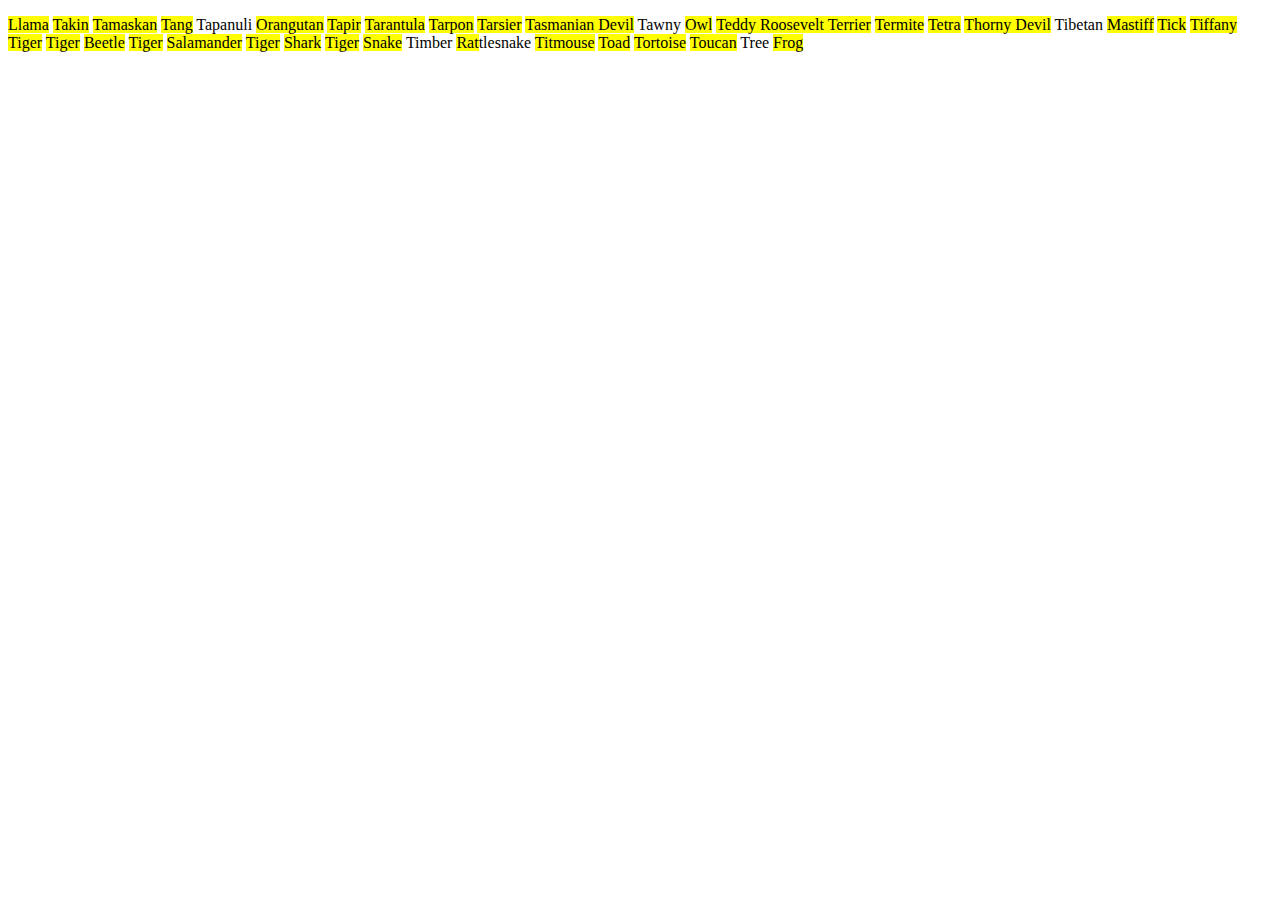
<file: AnimalsGifs/searchtext.html>
<!DOCTYPE html>
<html lang="en">
<head>
    <meta charset="UTF-8">
    <meta http-equiv="X-UA-Compatible" content="IE=edge">
    <meta name="viewport" content="width=device-width, initial-scale=1.0">
    <script src="https://ajax.googleapis.com/ajax/libs/jquery/3.3.1/jquery.min.js"></script>
    <style>


      </style>
    
    <title>Document</title>
</head>
<body>
  
<p>
Llama
  Takin
Tamaskan
Tang
Tapanuli Orangutan
Tapir
Tarantula
Tarpon
Tarsier
Tasmanian Devil
Tawny Owl
Teddy Roosevelt Terrier
Termite
Tetra
Thorny Devil
Tibetan Mastiff
Tick
Tiffany
Tiger
Tiger Beetle
Tiger Salamander
Tiger Shark
Tiger Snake
Timber Rattlesnake
Titmouse
Toad
Tortoise
Toucan
Tree Frog
</p>
    <script>
 var liste = ["Aardvark","Abyssinian","Adelie Penguin","Affenpinscher","Afghan Hound","African Bush Elephant",
 "African Civet","African Clawed Frog","African Forest Elephant","African Palm Civet","African Penguin","African Tree Frog","African Wild Dog","Ainu Dog","Airedale Terrier","Akbash","Akita","Alaskan Malamute","Albatross","Aldabra Giant Tortoise","Alligator","Alpaca","Alpine Dachsbracke","Amazon River Dolphin","American Alsatian","American Bulldog","American Cocker Spaniel","American Coonhound","American Eskimo Dog","American Foxhound","American Pit Bull Terrier","American Staffordshire Terrier","American Water Spaniel","Amur Leopard","Anatolian Shepherd Dog","Angelfish","Ant","Anteater","Antelope","Appenzeller Dog","Arctic Fox","Arctic Hare","Arctic Wolf","Armadillo","Asian Elephant","Asian Giant Hornet","Asian Palm Civet","Asiatic Black Bear","Aurochs","Australian Cattle Dog","Australian Kelpie Dog","Australian Mist","Australian Shepherd","Australian Terrier","Avocet","Axolotl","Aye Aye","Baboon","Bactrian Camel","Badger","Baiji","Balinese","Banded Palm Civet","Bandicoot","Barb","Barn Owl","Barnacle","Barracuda","Barramundi Fish","Basenji Dog","Basking Shark","Basset Fauve de Bretagne","Basset Hound","Bat","Bavarian Mountain Hound","Beagle","Bear","Bearded Collie","Bearded Dragon","Beaver","Bedlington Terrier","Beetle","Beluga Sturgeon","Bengal Tiger","Bernese Mountain Dog","Bichon Frise","Binturong","Bird","Birds Of Paradise","Birman","Bison","Black Marlin","Black Rhinocerous","Black Russian Terrier","Black Widow Spider","Blobfish","Bloodhound","Blue Jay","Blue Lacy Dog","Blue Whale","Bluetick Coonhound","Bobcat","Bolognese Dog","Bombay","Bongo","Bonito Fish","Bonobo","Booby","Border Collie","Border Terrier","Bornean Orangutan","Borneo Elephant","Boston Terrier","Bottlenose Dolphin","Bowhead Whale","Boxer Dog","Boykin Spaniel","Brazilian Terrier","British Timber","Brown Bear","Budgerigar","Buffalo","Bull Shark","Bull Terrier","Bulldog","Bullfrog","Bullmastiff","Bumblebee","Burmese","Burrowing Frog","Butterfly","Butterfly Fish","Caiman","Caiman Lizard","Cairn Terrier","Camel","Camel Spider","Canaan Dog","Canadian Eskimo Dog","Capybara","Caracal","Carolina Dog","Cassowary","Cat","Caterpillar","Catfish","Cavalier King Charles Spaniel","Centipede","Cesky Fousek","Chameleon","Chamois","Cheetah","Chesapeake Bay Retriever","Chicken","Chihuahua","Chimaera","Chimpanzee","Chinchilla","Chinese Crested Dog","Chinook","Chinstrap Penguin","Chipmunk","Chow Chow","Cichlid","Clouded Leopard","Clownfish","Clumber Spaniel","Coati","Cockatoo","Cockroach","Collared Peccary","Collie","Colossal Squid","Common Buzzard","Common Frog","Common Loon","Common Toad","Cooper’s Hawk","Coral","Cotton-top Tamarin","Cougar","Cow","Coyote","Crab","Crab-eating Macaque","Crane","Crested Penguin","Crocodile","Cross River Gorilla","Curly Coated Retriever","Cuscus","Cuttlefish","Dabra Goby","Dachshund","Dalmatian","Damselfish","Dark-eyed Junco","Darwin’s Frog","Dassie Rat","Deer","Degu","Desert Tortoise","Deutsche Bracke","Dhole","Dik-Dik","Dingo","Dipper","Discus","Doberman Pinscher","Dodo","Dog","Dogo Argentino","Dogue De Bordeaux","Dolphin","Donkey","Dormouse","Dotterel","Dove","Dragonfish","Drever","Dromedary Camel","Drongo","Drum Fish","Duck","Dugong","Dunker","Dung Beetle","Dunlin","Dusky Dolphin","Dwarf Crocodile","Eagle","Eartheater","Earthworm","Earwig","Eastern Gorilla","Eastern Lowland Gorilla","Echidna","Edible Frog","Egyptian Mau","Eelpout","Electric Eel","Eft","Egret","Eider","Eland","Elepaio","Elephant","Elephant Seal","Elephant Shrew","Elk","Emperor Penguin","Emperor Tamarin","Emu","English Cocker Spaniel","English Shepherd","English Springer Spaniel","Entlebucher Mountain Dog","Epagneul Pont Audemer","Ermine","Escolar","Eskimo Dog","Estrela Mountain Dog","Eulachon","Euro","Falcon","False Killer Whale","Fangtooth","Fennec Fox","Ferret","Field Spaniel","Fiddler Crab","Finch","Fin Whale","Finnish Spitz","Fire Ant","Fire-bellied Toad","Fish","Fishing Cat","Flamingo","Flat-coated Retriever","Flat-headed Cat","Flat-headed Snake","Flea","Flounder","Flowerpecker","Fluke Fish","Fly","Flying Squirrel","Fossa","Fox","Fox Terrier","French Bulldog","Frigatebird","Frilled Lizard","Frilled Shark","Frog","Frogmouth","Fulmar","Fur Seal","Galapagos Penguin","Galapagos Tortoise","Gar","Gecko","Gentoo Penguin","Geoffroy’s Tamarin","Gerbil","German Pinscher","German Shepherd","Gharial","Giant African Land Snail","Giant Clam","Giant Panda Bear","Giant Schnauzer","Gibbon","Gila Monster","Giraffe","Glass Lizard","Glow Worm","Goat","Goblin Shark","Golden Lion Tamarin","Golden Masked Owl","Golden Oriole","Golden Retriever","Golden-Crowned Flying Fox","Goose","Gopher","Gorilla","Grasshopper","Great Dane","Great Pyrenees","Great White Shark","Greater Swiss Mountain Dog","Green Anole","Green Bee-Eater","Greenland Dog","Grey Mouse Lemur","Grey Reef Shark","Grey Seal","Greyhound","Grizzly Bear","Grouse","Guinea Fowl","Guinea Pig","Guppy","Haddock","Hagfish","Hake","Halibut","Hamerkop Bird","Hammerhead Shark","Hamster","Harbor Porpoise","Harbor Seal","Hare","Harp Seal","Harpy Eagle","Harrier Hawk","Hartebeest","Havanese","Hawaiian Crow","Hawk","Hazel Dormouse","Hedgehog","Hellbender","Hercules Beetle","Hermit Crab","Heron","Herring","Highland Cattle","Hippopotamus","Hissing Cockroach","Hoatzin","Honey Badger","Honey Bee","Hoopoe","Horn Shark","Hornbill","Horned Frog","Horned Puffin","Hornet","Horse","Horseshoe Crab","House Finch","House Martin","House Mouse","House Sparrow","House Wren","Hoverfly","Howler Monkey","Humboldt Penguin","Hummingbird","Humpback Whale","Humphead Wrasse","Huntsman Spider","Hyena","Hyrax","Iberian Frog","Ibex","Ibis","Ibizan Hound","Icefish","Iceland Gull","Icterine Warbler","Idaho Ground Squirrel","Idaho Pocket Gopher","Iguana","Immortal Jellyfish","Impala","Imperial Eagle","Inchworm","Indian Bullfrog","Indian Bush Rat","Indian Elephant","Indian Flying Fox","Indian Gazelle","Indian Gerbil","Indian Hare","Indian Palm Squirrel","Indian Rhinoceros","Indian Star Tortoise","Indochinese Tiger","Indri","Inland Taipan","Insect","Insular Mole","Inyo Shrew","Iriomote Cat","Irish Setter","Irish Wolfhound","Irukandji Jellyfish","Island Gray Fox","Island Mouse","Isopod","Italian Greyhound","Italian Wall Lizard","Italian Wolf","Ivory Gull","Jabiru","Jacamar","Jacana","Jackal","Jack Rabbit","Jack Russel","Jaeger","Jaguar","Jaguarundi","Japanese Chin","Japanese Hare","Japanese Macaque","Japanese Mole","Japanese Squirrel","Javan Langur","Javan Pig","Javan Pipistrelle","Javan Rhinoceros","Javan Slit-faced Bat","Javan Tree Shrew","Javanese","Jay","Jellyfish","Jerboa","Jico Deer Mouse","John Dory","Jumping Spider","Junco","Jungle Cat","Junglefowl","Jungle Palm Squirrel","Jungle Shrew","Junin Grass Mouse","Junin Red Squirrel","Juniper Vole","Kagu","Kakapo","Kangaroo","Kangaroo Rat","Katydid","Keel-Billed Toucan","Keeshond","Kestrel","Killer Whale","King Cobra","King Crab","King Penguin","Kingfisher","Kinkajou","Kirk’s Dik-Dik","Kite","Kivu Shrew","Kiwi","Klipspringer","Knifefish","Koala","Kob","Kodkod","Komodo Dragon","Kookaburra","Korean Field Mouse","Korean Hare","Korinch’s Rat","Kouprey","Kowari","Krill","Kudu","Kulan","Labradoodle","Labrador Retriever","Lacewing","Ladybug","Lamb","Lammergeier","Lamprey","Lapwing","Leafcutter Ant","Leaf-Tailed Gecko","Leatherback Sea Turtle","Leech","Lemming","Lemur","Leopard","Leopard Cat","Leopard Seal","Leopard Tortoise","Liger","Lion","Lionfish","Little Penguin","Lizard","Llama","Loach","Lobster","Long-Eared Owl","Long-Tailed Tit","Longspur","Loon","Loris","Lory","Lovebird","Lungfish","Lynx","Lyrebird","Macaroni Penguin","Macaw","Magellanic Penguin","Magpie","Maine Coon","Malayan Civet","Malayan Tiger","Maltese","Manatee","Mandrill","Maned Wolf","Manta Ray","Marine Toad","Markhor","Marmot","Marsh Frog","Masked Palm Civet","Mastiff","Mayfly","Meerkat","Megalodon","Mexican Free-Tailed Bat","Millipede","Mink","Minke Whale","Mole","Molly","Monarch Butterfly","Mongoose","Mongrel","Monitor Lizard","Monkey","Monkfish","Monte Iberia Eleuth","Moorhen","Moose","Moray Eel","Moth","Mountain Gorilla","Mountain Lion","Mouse","Mule","Muskrat","Nabarlek","Nalolo","Nandu","Napu","Narwhal","Nase","Natterjack","Nautilus","Neapolitan Mastiff","Neddicky","Needlefish","Nematode","Nënë","Newfoundland","Newt","Nicator","Nightcrawler","Nightfish","Nightingale","Nighthawk","Nightjar","Nile Crocodile","Nilgai","Ningaui","Nkupe","Noctule","Noddy","Noodlefish","Norfolk Terrier","North American Black Bear","Northern Inuit Dog","Norwegian Forest","Nudibranch","Numbat","Numbray","Nunbird","Nunlet","Nurseryfish","Nurse Shark","Nutria","Nyala","Oarfish","Ocellaris Clownfish","Ocelot","Octopus","Oilbird","Okapi","Old English Sheepdog","Olive Ridley Sea Turtle","Olm","Opossum","Orangutan","Orb Weaver","Orca","Oriole","Ornate Chorus Frog","Ornate Hawk-Eagle","Oryx","Osprey","Ostrich","Otter","Owl","Owl Butterfly","Ox","Oyster","Oystercatcher","Paddlefish","Pademelon","Pangolin","Panther","Parrot","Patas Monkey","Peacock","Pekingese","Pelican","Penguin","Pere David’s Deer","Peregrine Falcon","Persian","Petit Basset Griffon Vendéen","Pheasant","Pied Tamarin","Pig","Pika","Pike Fish","Pink Fairy Armadillo","Piranha","Platypus","Pointer","Poison Dart Frog","Polar Bear","Pond Skater","Poodle","Pool Frog","Porcupine","Porpoise","Possum","Prawn","Proboscis Monkey","Pufferfish","Puffin","Pug","Puma","Purple Emperor Butterfly","Puss Moth","Pygmy Hippopotamus","Pygmy Marmoset","Qinling Panda","Quagga","Quahog","Quail","Quaira Spiny Rat","Quechuan Hocicudo","Queen Alexandra’s Birdwing","Queen Angelfish","Queen of Sheba’s Gazelle","Queen Snake","Queen Snapper","Queen Triggerfish","Queensland Grouper","Queensland Tube-Nosed Bat","Quelea (Red-Billed)","Quetzal","Quokka","Quoll","Rabbit","Racoon","Racoon Dog","Radiated Tortoise","Ragdoll","Rat","Rattlesnake","Red Finch","Red Fox","Red Knee Tarantula","Red Panda","Red Wolf","Red-handed Tamarin","Reindeer","Rhinoceros","River Turtle","Robin","Rock Hyrax","Rockfish","Rockhopper Penguin","Roseate Spoonbill","Rottweiler","Royal Penguin","Russian Blue","Saarloos Wolfdog","Saiga","Saint Bernard","Salamander","Salmon","Samoyed","Sand Lizard","Saola","Sardines","Sawfish","Scorpion","Scorpion Fish","Sea Dragon","Sea Lion","Sea Otter","Sea Slug","Sea Squirt","Sea Turtle","Sea Urchin","Seahorse","Seal","Serval","Shark","Sheep","Shiba Inu","Shih Tzu","Shrimp","Siamese","Siamese Fighting Fish","Siberian Cat","Siberian Husky","Siberian Tiger","Silver Dollar","Skate Fish","Skunk","Sloth","Slow Worm","Snail","Snake","Snapping Turtle","Snowshoe Hare","Snowy Owl","South China Tiger","Spadefoot Toad","Sparrow","Spectacled Bear","Sperm Whale","Spider Monkey","Spiny Dogfish","Spix’s Macaw","Sponge","Squid","Squirrel","Squirrel Monkey","Sri Lankan Elephant","Staffordshire Bull Terrier","Stag Beetle","Starfish","Stick Insect","Stingray","Stoat","Striped Rocket Frog","Sturgeon","Sucker Fish","Sumatran Elephant","Sumatran Orangutan","Sumatran Rhinoceros","Sumatran Tiger","Sun Bear","Swai Fish","Swan","Swedish Vallhund","Taipan","Takin","Tamaskan","Tang","Tapanuli Orangutan","Tapir","Tarantula","Tarpon","Tarsier","Tasmanian Devil","Tawny Owl","Teddy Roosevelt Terrier","Termite","Tetra","Thorny Devil","Tibetan Mastiff","Tick","Tiffany","Tiger","Tiger Beetle","Tiger Salamander","Tiger Shark","Tiger Snake","Timber Rattlesnake","Titmouse","Toad","Tortoise","Toucan","Tree Frog","Tree Kangaroo","Triggerfish","Tropicbird","Trout","Tuatara","Tuna","Tundra Swan","Tur","Turkey","Turkey Vulture","Turkish Angora","Turtle","Turtle Dove","Uakari","Uganda Kob","Uguisu","Uinta Chipmunk","Uinta Ground Squirrel","Ulysses Butterfly","Umbrella Bird","Unau","Unicornfish","Upupa","Urchin","Urial","Uromastyx","Urraca","Vampire Bat","Vampire Squid","Vancouver Island Marmot","Vanga","Vaquita","Variegated Squirrel","Velvet Asity","Verreaux’s Sifaka","Vervet Monkey","Vicuña","Viper","Viperfish","Vireo","Virginia Opossum","Visayan Spotted Deer","Visayan Warty Pig","Vlei Rat","Volcano Rabbit","Vole","Vulture","Wallaby","Walleye Fish","Walrus","Wandering Albatross","Warthog","Wasp","Water Buffalo","Water Dragon","Water Vole","Weasel","Welsh Corgi","West Highland Terrier","Western Lowland Gorilla","Whale Shark","Whippet","White Hawk","White Rhinoceros","White Tiger","White-Faced Capuchin","Wild Boar","Wild Horse","Wild Turkey","Wildebeest","Wolf","Wolf Eel","Wolf Spider","Wolffish","Wolverine","Wombat","Woodlouse","Woodpecker","Woolly Mammoth","Woolly Monkey","Wrasse","Wyoming Toad","X-Ray Tetra","Xantic Sargo","Xantus’s Hummingbird","Xantus Murrelet","Xenarthra","Xenopoecilus","Xenops","Xerus","Xingu River Ray","Xolmis","Xoloitzcuintli","Yabby","Yak","Yellow Ground Squirrel","Yellow Mongoose","Yellow-Backed Duiker","Yellow-Bellied Marmot","Yellow-Bellied Weasel","Yellow-Eyed Penguin","Yellow-Footed Antechinus","Yellow-Footed Rock Wallaby","Yellow-Necked Field Mouse","Yellow-Nosed Cotton Rat","Yellow-Pine Chipmunk","Yellow-Throated Marten","Yellow-Winged Bat","Yucatan Squirrel","Yuma Myotis","Zapata Wren","Zebra","Zebra Duiker","Zebra Finch","Zebrafish","Zebra Shark","Zebu","Zenaida Dove","Zokor","Zone-tailed Pigeon","Zonkey","Zorilla","Zorro","Zorse"] 

// on boucle sur la liste pour highlight chaque mot trouve dans la page
 for (element of liste) {
     highlight(element)
 }

// permet de mettre en evidence les mots trouvés dans la page 
function highlight(search) {
  var paragraph = document.getElementsByTagName('p');
 // on boucle sur tous les paragraphes de la page pour y chercher 
// le terme et le remplacer par lui-même entouré de balises <mark></mark>
  for (p of paragraph) {
  search = search.replace(/[.*+?^${}()|[\]\\]/g, '\\$&'); //https://stackoverflow.com/questions/3446170/escape-string-for-use-in-javascript-regex
  var re = new RegExp(search, 'g');
  p.innerHTML = p.innerHTML.replace(re, `<mark class="animal">$&</mark>`);
  }
}

// on boucle sur chaque mot surligné pour lui ajouter un ID et un event listener 
var animals = document.getElementsByClassName("animal")
let i = 0

for (anim of animals) {
    anim.id = i.toString();
    let currEl = document.getElementById(i.toString())
    currEl.addEventListener("click", () => {showPopup(currEl)}, false)
    i++;
}

var myGif

function showPopup(element) { 

  var gif = document.createElement("img")
  gif.id = element.innerText + element.id
  element.appendChild(gif)

  element.style.position = "relative"
    gif.style.position = "absolute"
    gif.style.top = "15px"
    gif.style.left = "5px" 
    myGif = gif
    getGif(element.innerText)
}

function getGif(searchterm) {
 
    var gifurl = "https://api.giphy.com/v1/gifs/search?api_key=lNEB9ueK0HjLAyPTh0pTfO6hAfRb09Sx&q=" + searchterm + "&limit=1&offset=0&rating=g&lang=en"
 
    $.get(gifurl, callBackGetSuccess).done(function() {
        //alert( "second success" );
      })
      .fail(function() {
        alert( "error" );
      })
      .always(function() {
        //alert( "finished" );
      }); 
}

var callBackGetSuccess = function(d) {
   console.log("donnees api", d)
   myGif.src = d.data[0].images.fixed_height_small.url;
}
   
    </script>
</body>
</html>
</file>
